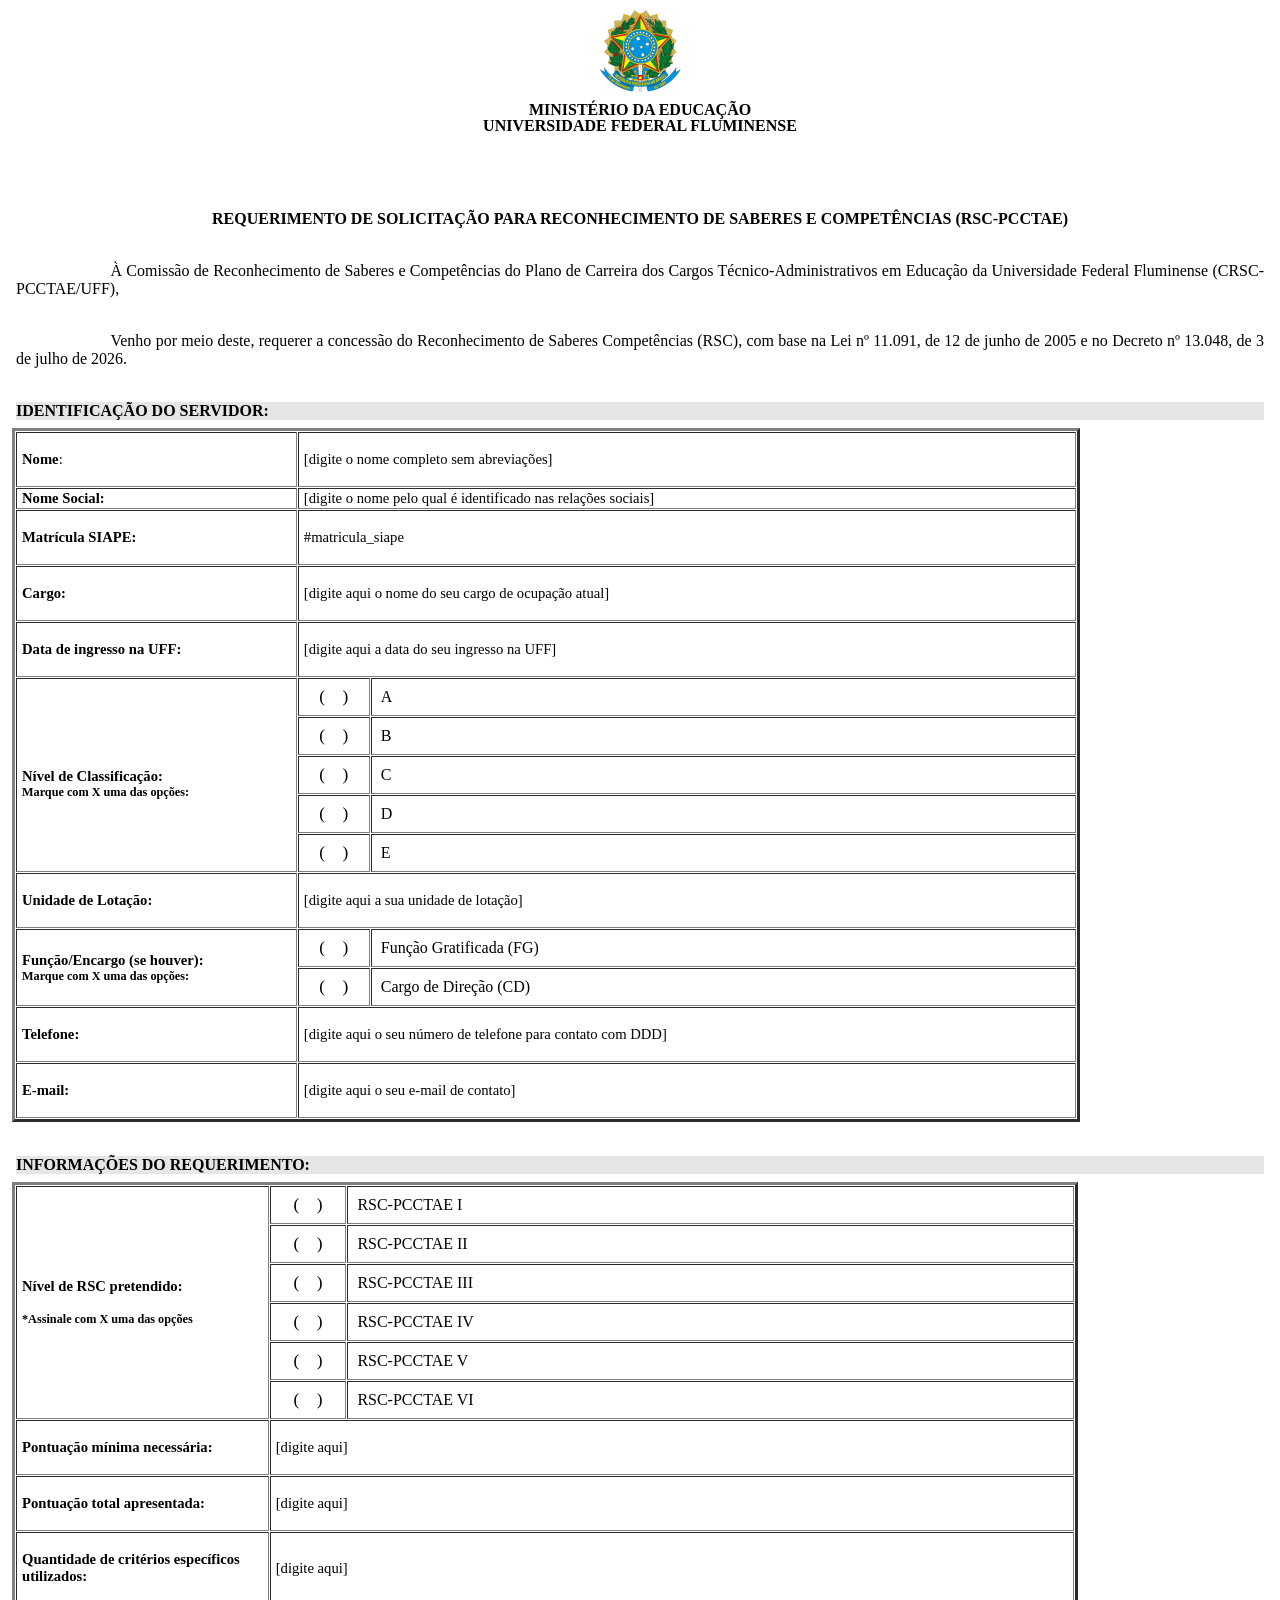
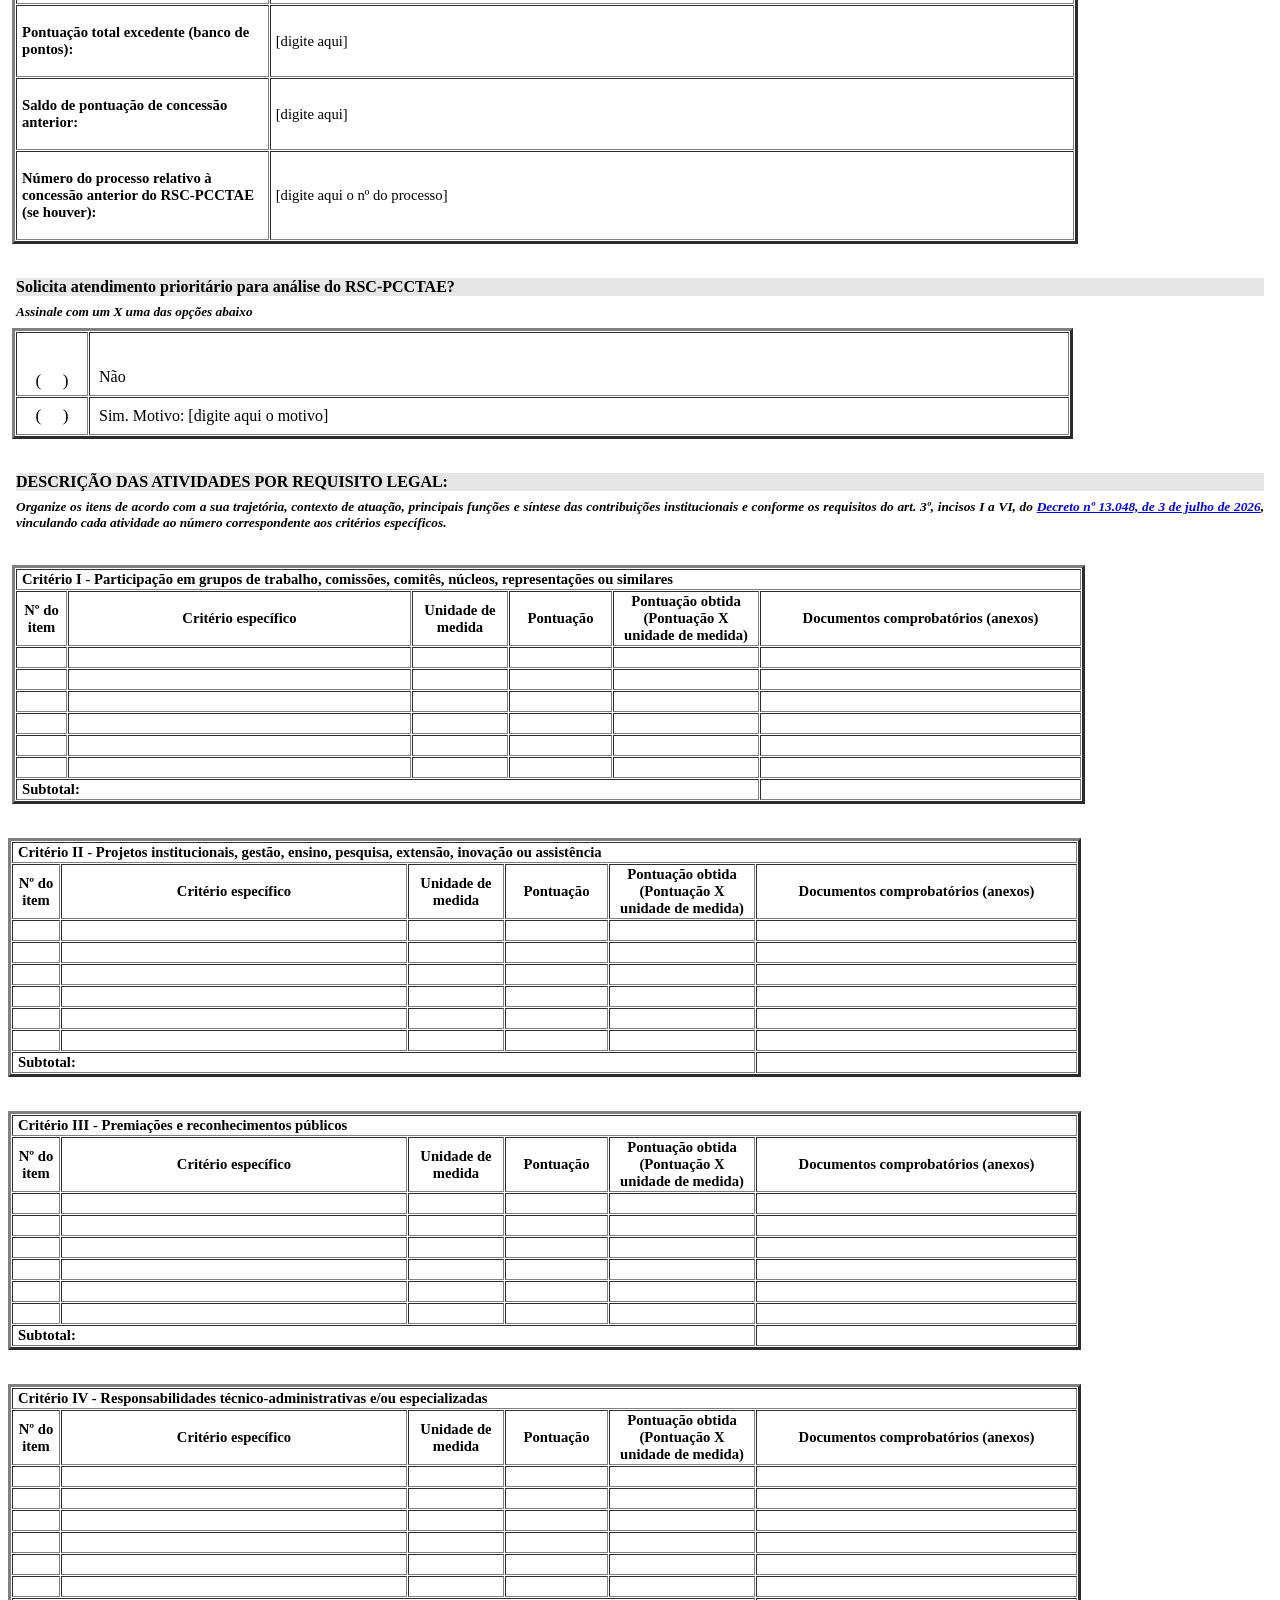
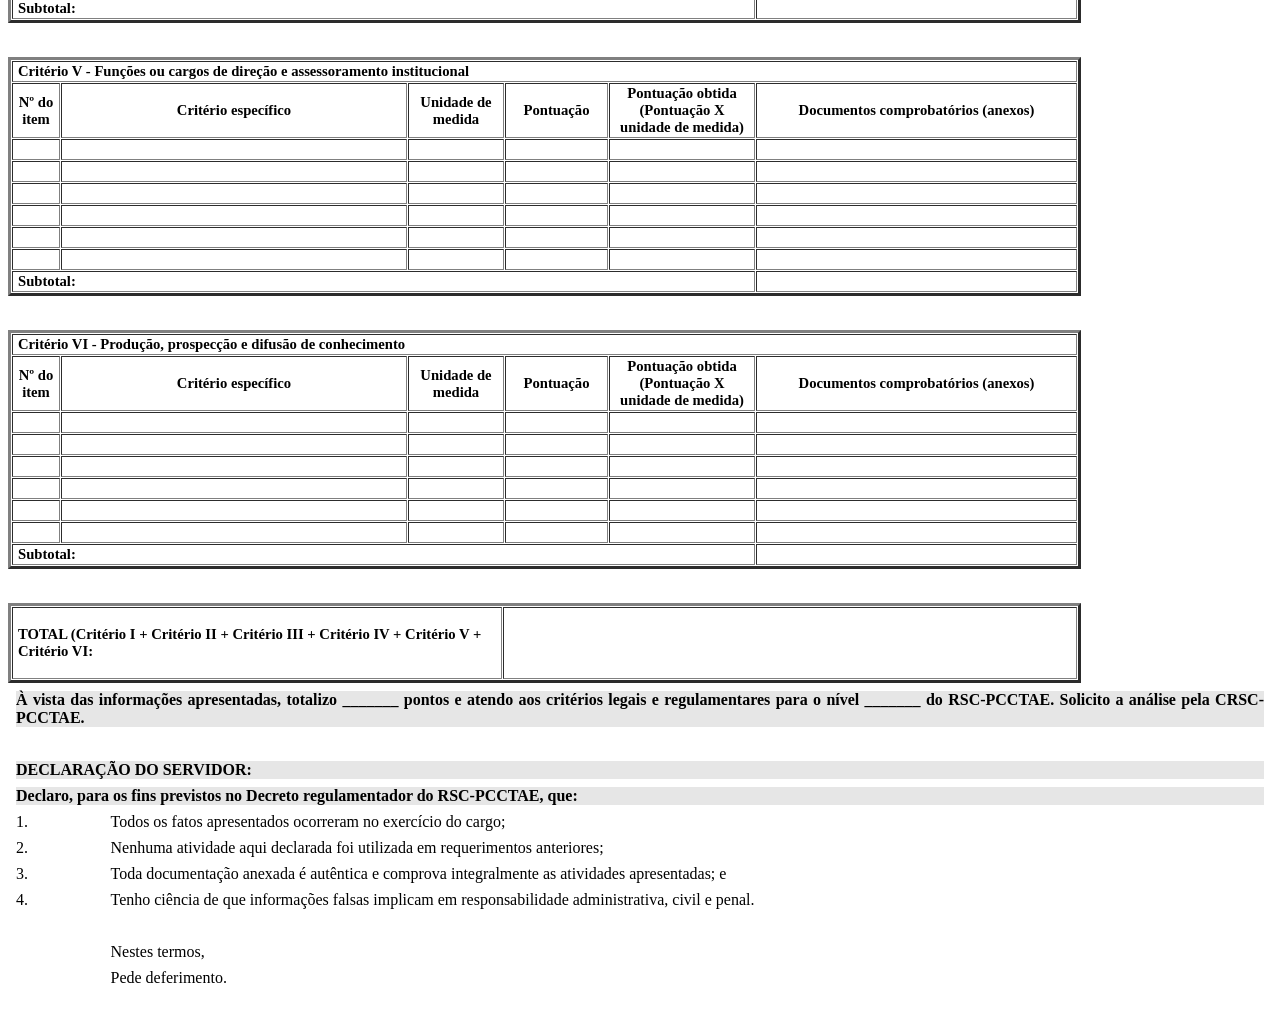
<file: requerimentoSolicitacaoModelo.html>
<html lang="pt-br"><head>
    <meta charset="UTF-8">
    <meta http-equiv="Pragma" content="no-cache">

    <title>SEI/UFF - 3731182 - REQUERIMENTO DE SOLICITAÇÃO PARA RSC-PCCTAE</title>

    <style type="text/css">
        p.Citacao {
            font-size: 10pt;
            font-family: Calibri;
            word-wrap: normal;
            margin: 4pt 0 4pt 160px;
            text-align: justify;
        }

        p.Item_Alinea_Letra {
            font-size: 12pt;
            font-family: Calibri;
            text-indent: 0mm;
            text-align: justify;
            word-wrap: normal;
            margin: 6pt 6pt 6pt 120px;
            counter-increment: letra_minuscula;
        }

        p.Item_Alinea_Letra:before {
            content: counter(letra_minuscula, lower-latin) ") ";
            display: inline-block;
            width: 5mm;
            font-weight: normal;
        }

        p.Item_Inciso_Romano {
            font-size: 12pt;
            font-family: Calibri;
            text-align: justify;
            word-wrap: normal;
            text-indent: 0mm;
            margin: 6pt 6pt 6pt 120px;
            counter-increment: romano_maiusculo;
            counter-reset: letra_minuscula;
        }

        p.Item_Inciso_Romano:before {
            content: counter(romano_maiusculo, upper-roman) " - ";
            display: inline-block;
            width: 15mm;
            font-weight: normal;
        }

        p.Item_Nivel1 {
            text-transform: uppercase;
            font-weight: bold;
            background-color: #e6e6e6;
            font-size: 12pt;
            font-family: Calibri;
            text-align: justify;
            word-wrap: normal;
            text-indent: 0;
            margin: 6pt;
            counter-increment: item-n1;
            counter-reset: item-n2 item-n3 item-n4 romano_maiusculo letra_minuscula;
        }

        p.Item_Nivel1:before {
            content: counter(item-n1) ".";
            display: inline-block;
            width: 25mm;
            font-weight: normal;
        }

        p.Item_Nivel2 {
            font-size: 12pt;
            font-family: Calibri;
            text-indent: 0mm;
            text-align: justify;
            word-wrap: normal;
            margin: 6pt;
            counter-increment: item-n2;
            counter-reset: item-n3 item-n4 romano_maiusculo letra_minuscula;
        }

        p.Item_Nivel2:before {
            content: counter(item-n1) "." counter(item-n2) ".";
            display: inline-block;
            width: 25mm;
            font-weight: normal;
        }

        p.Item_Nivel3 {
            font-size: 12pt;
            font-family: Calibri;
            text-indent: 0mm;
            text-align: justify;
            word-wrap: normal;
            margin: 6pt;
            counter-increment: item-n3;
            counter-reset: item-n4 romano_maiusculo letra_minuscula;
        }

        p.Item_Nivel3:before {
            content: counter(item-n1) "." counter(item-n2) "." counter(item-n3) ".";
            display: inline-block;
            width: 25mm;
            font-weight: normal;
        }

        p.Item_Nivel4 {
            font-size: 12pt;
            font-family: Calibri;
            text-indent: 0mm;
            text-align: justify;
            word-wrap: normal;
            margin: 6pt;
            counter-increment: item-n4;
            counter-reset: romano_maiusculo letra_minuscula;
        }

        p.Item_Nivel4:before {
            content: counter(item-n1) "." counter(item-n2) "." counter(item-n3) "." counter(item-n4) ".";
            display: inline-block;
            width: 25mm;
            font-weight: normal;
        }

        p.Paragrafo_Numerado_Nivel1 {
            font-size: 12pt;
            font-family: Calibri;
            text-align: justify;
            word-wrap: normal;
            text-indent: 0mm;
            margin: 6pt;
            counter-increment: paragrafo-n1;
            counter-reset: paragrafo-n2 paragrafo-n3 paragrafo-n4 romano_maiusculo letra_minuscula;
        }

        p.Paragrafo_Numerado_Nivel1:before {
            content: counter(paragrafo-n1) ".";
            display: inline-block;
            width: 25mm;
            font-weight: normal;
        }

        p.Paragrafo_Numerado_Nivel2 {
            font-size: 12pt;
            font-family: Calibri;
            text-indent: 0mm;
            text-align: justify;
            word-wrap: normal;
            margin: 6pt;
            counter-increment: paragrafo-n2;
            counter-reset: paragrafo-n3 paragrafo-n4 romano_maiusculo letra_minuscula;
        }

        p.Paragrafo_Numerado_Nivel2:before {
            content: counter(paragrafo-n1) "." counter(paragrafo-n2) ".";
            display: inline-block;
            width: 25mm;
            font-weight: normal;
        }

        p.Paragrafo_Numerado_Nivel3 {
            font-size: 12pt;
            font-family: Calibri;
            text-indent: 0mm;
            text-align: justify;
            word-wrap: normal;
            margin: 6pt;
            counter-increment: paragrafo-n3;
            counter-reset: paragrafo-n4 romano_maiusculo letra_minuscula;
        }

        p.Paragrafo_Numerado_Nivel3:before {
            content: counter(paragrafo-n1) "." counter(paragrafo-n2) "." counter(paragrafo-n3) ".";
            display: inline-block;
            width: 25mm;
            font-weight: normal;
        }

        p.Paragrafo_Numerado_Nivel4 {
            font-size: 12pt;
            font-family: Calibri;
            text-indent: 0mm;
            text-align: justify;
            word-wrap: normal;
            margin: 6pt;
            counter-increment: paragrafo-n4;
            counter-reset: romano_maiusculo letra_minuscula;
        }

        p.Paragrafo_Numerado_Nivel4:before {
            content: counter(paragrafo-n1) "." counter(paragrafo-n2) "." counter(paragrafo-n3) "." counter(paragrafo-n4) ".";
            display: inline-block;
            width: 25mm;
            font-weight: normal;
        }

        p.Tabela_Texto_8 {
            font-size: 8pt;
            font-family: Calibri;
            text-align: left;
            word-wrap: normal;
            margin: 0 3pt 0 3pt;
        }

        p.Tabela_Texto_Alinhado_Direita {
            font-size: 11pt;
            font-family: Calibri;
            text-align: right;
            word-wrap: normal;
            margin: 0 3pt 0 3pt;
        }

        p.Tabela_Texto_Alinhado_Esquerda {
            font-size: 11pt;
            font-family: Calibri;
            text-align: left;
            word-wrap: normal;
            margin: 0 3pt 0 3pt;
        }

        p.Tabela_Texto_Centralizado {
            font-size: 11pt;
            font-family: Calibri;
            text-align: center;
            word-wrap: normal;
            margin: 0 3pt 0;
        }

        p.Tabela_Texto_Justificado {
            font-size: 11pt;
            font-family: Calibri;
            text-align: justify;
            word-wrap: normal;
            margin: 0 3pt 0 3pt;
        }

        p.tamanho_fonte_10 {
            font-size: 10pt;
        }

        p.Texto_Alinhado_Direita {
            font-size: 12pt;
            font-family: Calibri;
            text-align: right;
            word-wrap: normal;
            margin: 6pt;
        }

        p.Texto_Alinhado_Direita_Recuo_9cm {
            font-size: 12pt;
            font-family: Calibri;
            text-align: right;
            word-wrap: normal;
            margin-left: 9cm;
        }

        p.Texto_Alinhado_Esquerda {
            font-size: 12pt;
            font-family: Calibri;
            text-align: left;
            word-wrap: normal;
            margin: 6pt;
        }

        p.Texto_Alinhado_Esquerda_Espacamento_Simples {
            font-size: 12pt;
            font-family: Calibri;
            text-align: left;
            word-wrap: normal;
            margin: 0;
        }

        p.Texto_Alinhado_Esquerda_Espacamento_Simples_Maiusc {
            font-size: 12pt;
            font-family: Calibri;
            text-align: left;
            text-transform: uppercase;
            word-wrap: normal;
            margin: 0;
        }

        p.Texto_Centralizado {
            font-size: 12pt;
            font-family: Calibri;
            text-align: center;
            word-wrap: normal;
            margin: 6pt;
        }

        p.Texto_Centralizado_Cabecalho {
            font-size: 12pt;
            font-family: Calibri;
            text-align: center;
            word-wrap: normal;
            margin: 6pt;
            line-height: 100%;
        }

        p.Texto_Centralizado_Maiusculas {
            font-size: 13pt;
            font-family: Calibri;
            text-align: center;
            text-transform: uppercase;
            word-wrap: normal;
        }

        p.Texto_Centralizado_Maiusculas_Negrito {
            font-weight: bold;
            font-size: 13pt;
            font-family: Calibri;
            text-align: center;
            text-transform: uppercase;
            word-wrap: normal;
        }

        p.Texto_Espaco_Duplo_Recuo_Primeira_Linha {
            letter-spacing: 0.2em;
            font-weight: bold;
            font-size: 12pt;
            font-family: Calibri;
            text-indent: 25mm;
            text-align: justify;
            word-wrap: normal;
            margin: 6pt;
        }

        p.Texto_Fundo_Cinza_Maiusculas_Negrito {
            text-transform: uppercase;
            font-weight: bold;
            background-color: #e6e6e6;
            font-size: 12pt;
            font-family: Calibri;
            text-align: justify;
            word-wrap: normal;
            text-indent: 0;
            margin: 6pt;
        }

        p.Texto_Fundo_Cinza_Negrito {
            font-weight: bold;
            background-color: #e6e6e6;
            font-size: 12pt;
            font-family: Calibri;
            text-align: justify;
            word-wrap: normal;
            text-indent: 0;
            margin: 6pt;
        }

        p.Texto_Justificado {
            font-size: 12pt;
            font-family: Calibri;
            text-align: justify;
            word-wrap: normal;
            text-indent: 0;
            margin: 6pt;
        }

        p.Texto_Justificado_Maiusculas {
            font-size: 12pt;
            font-family: Calibri;
            text-align: justify;
            word-wrap: normal;
            text-indent: 0;
            margin: 6pt;
            text-transform: uppercase;
        }

        p.Texto_Justificado_Recuo_Primeira_Linha {
            font-size: 12pt;
            font-family: Calibri;
            text-indent: 25mm;
            text-align: justify;
            word-wrap: normal;
            margin: 6pt;
        }

        p.Texto_Justificado_Recuo_Primeira_Linha_Esp_Simples {
            font-size: 12pt;
            font-family: Calibri;
            text-indent: 25mm;
            text-align: justify;
            word-wrap: normal;
            margin: 0 0 0 6pt;
        }
    </style>
</head>

<body>

    <!-- Timbre original da UFF: mantenha aqui o Base64 original completo -->
    <p class="Texto_Centralizado_Cabecalho">
        <img alt="Timbre" src="[data-uri]">
    </p>

    <p class="Texto_Centralizado_Cabecalho">
        <strong>MINISTÉRIO DA EDUCAÇÃO</strong><br>
        <strong>UNIVERSIDADE FEDERAL FLUMINENSE</strong>
    </p>

    <p class="Texto_Centralizado_Cabecalho">&nbsp;</p>

    <div align="center">&nbsp;</div>
    <div align="center">&nbsp;</div>

    <p align="center" class="Texto_Centralizado">
        <a name="_Hlk508835409"></a>
        <strong>
            REQUERIMENTO DE SOLICITAÇÃO PARA RECONHECIMENTO DE SABERES E COMPETÊNCIAS (RSC-PCCTAE)
        </strong>
    </p>

    <p align="center" class="Texto_Centralizado">&nbsp;</p>

    <p class="Texto_Justificado_Recuo_Primeira_Linha">
        À Comissão de Reconhecimento de Saberes e Competências do Plano de Carreira dos Cargos Técnico-Administrativos em Educação da Universidade Federal Fluminense (CRSC-PCCTAE/UFF),
    </p>

    <p class="Texto_Justificado_Recuo_Primeira_Linha">&nbsp;</p>

    <p class="Texto_Justificado_Recuo_Primeira_Linha">
        Venho por meio deste, requerer&nbsp;a concessão do Reconhecimento de Saberes Competências (RSC), com base na Lei nº 11.091, de 12 de junho de 2005 e no Decreto nº 13.048, de 3 de julho de 2026.
    </p>

    <p class="Texto_Justificado_Recuo_Primeira_Linha">&nbsp;</p>

    <p class="Texto_Fundo_Cinza_Maiusculas_Negrito">
        identificação do servidor:
    </p>

    <table border="3" cellpadding="1" cellspacing="1" style="margin-left:3pt;margin-right:auto;width:1068px;">
        <tbody>
            <tr>
                <td style="width: 277px;">
                    <p class="Tabela_Texto_Alinhado_Esquerda">&nbsp;</p>
                    <p class="Tabela_Texto_Alinhado_Esquerda"><b>Nome</b>:</p>
                    <p class="Tabela_Texto_Alinhado_Esquerda">&nbsp;</p>
                </td>
                <td colspan="2" style="width: 775px;">
                    <p class="Tabela_Texto_Alinhado_Esquerda" id="nome">[digite o nome completo sem abreviações]</p>
                </td>
            </tr>

            <tr>
                <td style="width: 277px;">
                    <p class="Tabela_Texto_Alinhado_Esquerda"><strong>Nome Social:</strong></p>
                </td>
                <td colspan="2" style="width: 775px;">
                    <p class="Tabela_Texto_Alinhado_Esquerda" id="nome_social">[digite o nome pelo qual é identificado nas relações sociais]</p>
                </td>
            </tr>

            <tr>
                <td style="width: 277px;">
                    <p class="Tabela_Texto_Alinhado_Esquerda">&nbsp;</p>
                    <p class="Tabela_Texto_Alinhado_Esquerda"><strong>Matrícula SIAPE:</strong></p>
                    <p class="Tabela_Texto_Alinhado_Esquerda">&nbsp;</p>
                </td>
                <td colspan="2" style="width: 775px;">
                    <p class="Tabela_Texto_Alinhado_Esquerda" id="matricula_siape">#matricula_siape</p>
                </td>
            </tr>

            <tr>
                <td style="width: 277px;">
                    <p class="Tabela_Texto_Alinhado_Esquerda">&nbsp;</p>
                    <p class="Tabela_Texto_Alinhado_Esquerda"><strong>Cargo:</strong></p>
                    <p class="Tabela_Texto_Alinhado_Esquerda">&nbsp;</p>
                </td>
                <td colspan="2" style="width: 775px;">
                    <p class="Tabela_Texto_Alinhado_Esquerda" id="cargo">[digite aqui o nome do seu cargo de ocupação atual]</p>
                </td>
            </tr>

            <tr>
                <td style="width: 277px;">
                    <p class="Tabela_Texto_Alinhado_Esquerda">&nbsp;</p>
                    <p class="Tabela_Texto_Alinhado_Esquerda"><strong>Data de ingresso na UFF:</strong></p>
                    <p class="Tabela_Texto_Alinhado_Esquerda">&nbsp;</p>
                </td>
                <td colspan="2" style="width: 775px;">
                    <p class="Tabela_Texto_Alinhado_Esquerda" id="data_ingresso">[digite aqui a data do seu ingresso na UFF]</p>
                </td>
            </tr>

            <!-- Nível de classificação -->
            <tr>
                <td colspan="1" rowspan="5" style="width: 277px;">
                    <p class="Tabela_Texto_Alinhado_Esquerda">&nbsp;</p>
                    <p class="Tabela_Texto_Alinhado_Esquerda"><strong>Nível de Classificação:</strong></p>
                    <p class="Tabela_Texto_Alinhado_Esquerda"><sub><strong>Marque com X uma das opções:</strong></sub></p>
                </td>
                <td style="width: 68px;">
                    <p class="Texto_Centralizado_Maiusculas" data-value="A">(&nbsp; &nbsp; )</p>
                </td>
                <td style="width: 702px;">
                    <p class="Texto_Justificado">A</p>
                </td>
            </tr>
            <tr>
                <td style="width: 68px;">
                    <p class="Texto_Centralizado_Maiusculas" data-value="B">(&nbsp; &nbsp; )</p>
                </td>
                <td style="width: 702px;">
                    <p class="Texto_Justificado">B</p>
                </td>
            </tr>
            <tr>
                <td style="width: 68px;">
                    <p class="Texto_Centralizado_Maiusculas" data-value="C">(&nbsp; &nbsp; )</p>
                </td>
                <td style="width: 702px;">
                    <p class="Texto_Justificado">C</p>
                </td>
            </tr>
            <tr>
                <td style="width: 68px;">
                    <p class="Texto_Centralizado_Maiusculas" data-value="D">(&nbsp; &nbsp; )</p>
                </td>
                <td style="width: 702px;">
                    <p class="Texto_Justificado">D</p>
                </td>
            </tr>
            <tr>
                <td style="width: 68px;">
                    <p class="Texto_Centralizado_Maiusculas" data-value="E">(&nbsp; &nbsp; )</p>
                </td>
                <td style="width: 702px;">
                    <p class="Texto_Justificado">E</p>
                </td>
            </tr>

            <tr>
                <td colspan="1" style="width: 277px;">
                    <p class="Tabela_Texto_Alinhado_Esquerda">&nbsp;</p>
                    <p class="Tabela_Texto_Alinhado_Esquerda"><strong>Unidade de Lotação:</strong></p>
                    <p class="Tabela_Texto_Alinhado_Esquerda">&nbsp;</p>
                </td>
                <td colspan="2" rowspan="1" style="width: 775px;">
                    <p class="Tabela_Texto_Alinhado_Esquerda" id="unidade_lotacao">[digite aqui a sua unidade de lotação]</p>
                </td>
            </tr>

            <!-- Função ou encargo -->
            <tr>
                <td colspan="1" rowspan="2" style="width: 277px;">
                    <p class="Tabela_Texto_Alinhado_Esquerda"><strong>Função/Encargo&nbsp;(se houver):</strong></p>
                    <p class="Tabela_Texto_Alinhado_Esquerda"><sub><strong>Marque com X uma das opções:</strong></sub></p>
                </td>
                <td style="width: 68px;">
                    <p class="Texto_Centralizado_Maiusculas" data-value="FG">(&nbsp; &nbsp; )</p>
                </td>
                <td style="width: 702px;">
                    <p class="Texto_Justificado">Função Gratificada (FG)</p>
                </td>
            </tr>
            <tr>
                <td style="width: 68px;">
                    <p class="Texto_Centralizado_Maiusculas" data-value="CD">(&nbsp; &nbsp; )</p>
                </td>
                <td style="width: 702px;">
                    <p class="Texto_Justificado">Cargo de Direção (CD)</p>
                </td>
            </tr>

            <tr>
                <td colspan="1" style="width: 277px;">
                    <p class="Tabela_Texto_Alinhado_Esquerda">&nbsp;</p>
                    <p class="Tabela_Texto_Alinhado_Esquerda"><strong>Telefone:</strong></p>
                    <p class="Tabela_Texto_Alinhado_Esquerda">&nbsp;</p>
                </td>
                <td colspan="2" rowspan="1" style="width: 775px;">
                    <p class="Tabela_Texto_Alinhado_Esquerda" id="telefone">[digite aqui o seu número de telefone para contato com DDD]</p>
                </td>
            </tr>

            <tr>
                <td colspan="1" style="width: 277px;">
                    <p class="Tabela_Texto_Alinhado_Esquerda">&nbsp;</p>
                    <p class="Tabela_Texto_Alinhado_Esquerda"><strong>E-mail:</strong></p>
                    <p class="Tabela_Texto_Alinhado_Esquerda">&nbsp;</p>
                </td>
                <td colspan="2" style="width: 775px;">
                    <p class="Tabela_Texto_Alinhado_Esquerda" id="email">[digite aqui o seu e-mail de contato]</p>
                </td>
            </tr>
        </tbody>
    </table>


    <p class="Texto_Justificado">&nbsp;</p>

    <p class="Texto_Fundo_Cinza_Maiusculas_Negrito">
        informações do requerimento:
    </p>

    <table border="3" cellpadding="1" cellspacing="1" style="margin-left:3pt;margin-right:auto;width:1066px;">
        <tbody>
            <!-- Nível de RSC pretendido -->
            <tr>
    <td colspan="1" rowspan="6" style="width: 252px;">
        <p class="Tabela_Texto_Alinhado_Esquerda">
            <strong>Nível de RSC pretendido:</strong>
        </p>
        <p class="Tabela_Texto_Alinhado_Esquerda">&nbsp;</p>
        <p class="Tabela_Texto_Alinhado_Esquerda">
            <sub><strong>*Assinale com X uma das opções</strong></sub>
        </p>
    </td>

    <td style="width: 74px;">
        <p class="Texto_Centralizado_Maiusculas" data-value="RSC-I">(&nbsp; &nbsp; )</p>
    </td>

    <td style="width: 736px;">
        <p class="Texto_Justificado">RSC-PCCTAE I</p>
    </td>
</tr>
            <tr>
                <td style="width: 74px;">
                    <p class="Texto_Centralizado_Maiusculas" data-value="RSC-II">(&nbsp; &nbsp; )</p>
                </td>
                <td style="width: 736px;">
                    <p class="Texto_Justificado">RSC-PCCTAE II</p>
                </td>
            </tr>
            <tr>
                <td style="width: 74px;">
                    <p class="Texto_Centralizado_Maiusculas" data-value="RSC-III">(&nbsp; &nbsp; )</p>
                </td>
                <td style="width: 736px;">
                    <p class="Texto_Justificado">RSC-PCCTAE III</p>
                </td>
            </tr>
            <tr>
                <td style="width: 74px;">
                    <p class="Texto_Centralizado_Maiusculas" data-value="RSC-IV">(&nbsp; &nbsp; )</p>
                </td>
                <td style="width: 736px;">
                    <p class="Texto_Justificado">RSC-PCCTAE IV</p>
                </td>
            </tr>
            <tr>
                <td style="width: 74px;">
                    <p class="Texto_Centralizado_Maiusculas" data-value="RSC-V">(&nbsp; &nbsp; )</p>
                </td>
                <td style="width: 736px;">
                    <p class="Texto_Justificado">RSC-PCCTAE V</p>
                </td>
            </tr>
            <tr>
                <td style="width: 74px;">
                    <p class="Texto_Centralizado_Maiusculas" data-value="RSC-VI">(&nbsp; &nbsp; )</p>
                </td>
                <td style="width: 736px;">
                    <p class="Texto_Justificado">RSC-PCCTAE VI</p>
                </td>
            </tr>

            <tr>
                <td colspan="1" style="width: 252px;">
                    <p class="Tabela_Texto_Alinhado_Esquerda">&nbsp;</p>
                    <p class="Tabela_Texto_Alinhado_Esquerda"><strong>Pontuação mínima necessária:</strong></p>
                    <p class="Tabela_Texto_Alinhado_Esquerda">&nbsp;</p>
                </td>
                <td colspan="2" rowspan="1" style="width: 811px;">
                    <p class="Tabela_Texto_Alinhado_Esquerda" id="pontuacao_minima_necessaria">[digite aqui]</p>
                </td>
            </tr>

            <tr>
                <td colspan="1" style="width: 252px;">
                    <p class="Tabela_Texto_Alinhado_Esquerda">&nbsp;</p>
                    <p class="Tabela_Texto_Alinhado_Esquerda"><strong>Pontuação total apresentada:</strong></p>
                    <p class="Tabela_Texto_Alinhado_Esquerda">&nbsp;</p>
                </td>
                <td colspan="2" style="width: 811px;">
                    <p class="Tabela_Texto_Alinhado_Esquerda" id="pontuacao_total">[digite aqui]</p>
                </td>
            </tr>

            <tr>
                <td colspan="1" style="width: 252px;">
                    <p class="Tabela_Texto_Alinhado_Esquerda">&nbsp;</p>
                    <p class="Tabela_Texto_Alinhado_Esquerda"><strong>Quantidade de critérios específicos utilizados:</strong></p>
                    <p class="Tabela_Texto_Alinhado_Esquerda">&nbsp;</p>
                </td>
                <td colspan="2" style="width: 811px;">
                    <p class="Tabela_Texto_Alinhado_Esquerda" id="quantidade_criterios_comprovados">[digite aqui]</p>
                </td>
            </tr>

            <tr>
                <td colspan="1" style="width: 252px;">
                    <p class="Tabela_Texto_Alinhado_Esquerda">&nbsp;</p>
                    <p class="Tabela_Texto_Alinhado_Esquerda"><strong>Pontuação total excedente (banco de pontos):</strong></p>
                    <p class="Tabela_Texto_Alinhado_Esquerda">&nbsp;</p>
                </td>
                <td colspan="2" style="width: 811px;">
                    <p class="Tabela_Texto_Alinhado_Esquerda" id="pontuacao_total_excedente">[digite aqui]</p>
                </td>
            </tr>

            <tr>
                <td colspan="1" style="width: 252px;">
                    <p class="Tabela_Texto_Alinhado_Esquerda">&nbsp;</p>
                    <p class="Tabela_Texto_Alinhado_Esquerda"><strong>Saldo de pontuação de concessão anterior:</strong></p>
                    <p class="Tabela_Texto_Alinhado_Esquerda">&nbsp;</p>
                </td>
                <td colspan="2" style="width: 811px;">
                    <p class="Tabela_Texto_Alinhado_Esquerda" id="saldo_pontuacao_anterior">[digite aqui]</p>
                </td>
            </tr>

            <tr>
                <td colspan="1" style="width: 252px;">
                    <p class="Tabela_Texto_Alinhado_Esquerda">&nbsp;</p>
                    <p class="Tabela_Texto_Alinhado_Esquerda"><strong>Número do processo relativo à concessão anterior do RSC-PCCTAE (se houver):</strong></p>
                    <p class="Tabela_Texto_Alinhado_Esquerda">&nbsp;</p>
                </td>
                <td colspan="2" style="width: 811px;">
                    <p class="Tabela_Texto_Alinhado_Esquerda" id="processo_anterior">[digite aqui o nº do processo]</p>
                </td>
            </tr>
        </tbody>
    </table>


<p class="Texto_Justificado">&nbsp;</p>

<p class="Texto_Fundo_Cinza_Negrito">Solicita atendimento prioritário para análise do RSC-PCCTAE?</p>

<p class="Texto_Justificado"><em><sub><strong>Assinale com um X uma das opções abaixo</strong></sub></em></p>

<table border="3" cellpadding="1" cellspacing="1" style="margin-left: 3pt; margin-right: auto; width: 1061px;">
	<tbody>
		<tr>
			<td>
			<p class="Tabela_Texto_Alinhado_Esquerda">&nbsp;</p>

			<p class="Texto_Centralizado_Maiusculas" data-value="NÃO">(&nbsp; &nbsp; &nbsp;)</p>
			</td>
			<td>
			<p class="Texto_Justificado">&nbsp;</p>

			<p class="Texto_Justificado">Não</p>
			</td>
		</tr>
		<tr>
			<td>
			<p class="Texto_Centralizado_Maiusculas" data-value="SIM">(&nbsp; &nbsp; &nbsp;)</p>
			</td>
			<td style="width: 976px;">
			<p class="Texto_Justificado">Sim. Motivo: [digite aqui o motivo]</p>
			</td>
		</tr>
	</tbody>
</table>


<p class="Texto_Justificado">&nbsp;</p>

<p class="Texto_Fundo_Cinza_Maiusculas_Negrito">descrição das atividades por requisito legal:</p>

<p class="Texto_Justificado"><strong><sub><em>Organize os itens de acordo com a sua trajetória, contexto de atuação, principais funções e síntese das contribuições institucionais e conforme os requisitos do art. 3º, incisos I a VI, do <a href="https://www.planalto.gov.br/ccivil_03/_ato2023-2026/2026/decreto/d13048.htm" target="_blank">Decreto nº 13.048, de 3 de julho de 2026</a>, vinculando cada atividade ao número correspondente aos critérios específicos.</em></sub></strong></p>

<p class="Texto_Justificado">&nbsp;</p>

<table border="3" cellpadding="1" cellspacing="1" style="margin-left: 3pt; margin-right: auto; width: 1073px;">
	<tbody>
		<tr>
			<td colspan="6" style="width: 1055px;">
			<p class="Tabela_Texto_Alinhado_Esquerda"><strong>Critério I - Participação em grupos de trabalho, comissões, comitês, núcleos, representações ou similares</strong></p>
			</td>
		</tr>
		<tr>
			<td style="width: 47px;">
			<p class="Tabela_Texto_Centralizado"><strong>Nº do item</strong></p>
			</td>
			<td style="width: 339px;">
			<p class="Tabela_Texto_Centralizado"><strong>Critério específico</strong></p>
			</td>
			<td style="width: 92px;">
			<p class="Tabela_Texto_Centralizado"><strong>Unidade de medida</strong></p>
			</td>
			<td style="width: 99px;">
			<p class="Tabela_Texto_Centralizado"><strong>Pontuação</strong></p>
			</td>
			<td style="width: 142px;">
			<p class="Tabela_Texto_Centralizado"><strong>Pontuação obtida (Pontuação X unidade de medida)</strong></p>
			</td>
			<td style="width: 317px;">
			<p class="Tabela_Texto_Centralizado"><strong>Documentos comprobatórios (anexos)</strong></p>
			</td>
		</tr>
		<tr>
			<td style="width: 47px;">
			<p class="Tabela_Texto_Centralizado">&nbsp;</p>
			</td>
			<td style="width: 339px;">
			<p class="Tabela_Texto_Centralizado">&nbsp;</p>
			</td>
			<td style="width: 92px;">
			<p class="Tabela_Texto_Centralizado">&nbsp;</p>
			</td>
			<td style="width: 99px;">
			<p class="Tabela_Texto_Centralizado">&nbsp;</p>
			</td>
			<td style="width: 142px;">
			<p class="Tabela_Texto_Centralizado">&nbsp;</p>
			</td>
			<td style="width: 317px;">
			<p class="Tabela_Texto_Centralizado">&nbsp;</p>
			</td>
		</tr>
		<tr>
			<td style="width: 47px;">
			<p class="Tabela_Texto_Centralizado">&nbsp;</p>
			</td>
			<td style="width: 339px;">
			<p class="Tabela_Texto_Centralizado">&nbsp;</p>
			</td>
			<td style="width: 92px;">
			<p class="Tabela_Texto_Centralizado">&nbsp;</p>
			</td>
			<td style="width: 99px;">
			<p class="Tabela_Texto_Centralizado">&nbsp;</p>
			</td>
			<td style="width: 142px;">
			<p class="Tabela_Texto_Centralizado">&nbsp;</p>
			</td>
			<td style="width: 317px;">
			<p class="Tabela_Texto_Centralizado">&nbsp;</p>
			</td>
		</tr>
		<tr>
			<td style="width: 47px;">
			<p class="Tabela_Texto_Centralizado">&nbsp;</p>
			</td>
			<td style="width: 339px;">
			<p class="Tabela_Texto_Centralizado">&nbsp;</p>
			</td>
			<td style="width: 92px;">
			<p class="Tabela_Texto_Centralizado">&nbsp;</p>
			</td>
			<td style="width: 99px;">
			<p class="Tabela_Texto_Centralizado">&nbsp;</p>
			</td>
			<td style="width: 142px;">
			<p class="Tabela_Texto_Centralizado">&nbsp;</p>
			</td>
			<td style="width: 317px;">
			<p class="Tabela_Texto_Centralizado">&nbsp;</p>
			</td>
		</tr>
		<tr>
			<td style="width: 47px;">
			<p class="Tabela_Texto_Centralizado">&nbsp;</p>
			</td>
			<td style="width: 339px;">
			<p class="Tabela_Texto_Centralizado">&nbsp;</p>
			</td>
			<td style="width: 92px;">
			<p class="Tabela_Texto_Centralizado">&nbsp;</p>
			</td>
			<td style="width: 99px;">
			<p class="Tabela_Texto_Centralizado">&nbsp;</p>
			</td>
			<td style="width: 142px;">
			<p class="Tabela_Texto_Centralizado">&nbsp;</p>
			</td>
			<td style="width: 317px;">
			<p class="Tabela_Texto_Centralizado">&nbsp;</p>
			</td>
		</tr>
		<tr>
			<td style="width: 47px;">
			<p class="Tabela_Texto_Centralizado">&nbsp;</p>
			</td>
			<td style="width: 339px;">
			<p class="Tabela_Texto_Centralizado">&nbsp;</p>
			</td>
			<td style="width: 92px;">
			<p class="Tabela_Texto_Centralizado">&nbsp;</p>
			</td>
			<td style="width: 99px;">
			<p class="Tabela_Texto_Centralizado">&nbsp;</p>
			</td>
			<td style="width: 142px;">
			<p class="Tabela_Texto_Centralizado">&nbsp;</p>
			</td>
			<td style="width: 317px;">
			<p class="Tabela_Texto_Centralizado">&nbsp;</p>
			</td>
		</tr>
		<tr>
			<td style="width: 47px;">
			<p class="Tabela_Texto_Centralizado">&nbsp;</p>
			</td>
			<td style="width: 339px;">
			<p class="Tabela_Texto_Centralizado">&nbsp;</p>
			</td>
			<td style="width: 92px;">
			<p class="Tabela_Texto_Centralizado">&nbsp;</p>
			</td>
			<td style="width: 99px;">
			<p class="Tabela_Texto_Centralizado">&nbsp;</p>
			</td>
			<td style="width: 142px;">
			<p class="Tabela_Texto_Centralizado">&nbsp;</p>
			</td>
			<td style="width: 317px;">
			<p class="Tabela_Texto_Centralizado">&nbsp;</p>
			</td>
		</tr>
		<tr>
			<td colspan="5" rowspan="1">
			<p class="Tabela_Texto_Alinhado_Esquerda"><strong>Subtotal:</strong></p>
			</td>
			<td style="width: 317px;">
			<p class="Tabela_Texto_Centralizado">&nbsp;</p>
			</td>
		</tr>
	</tbody>
</table>

<p class="Texto_Justificado">&nbsp;</p>

<table border="3" cellpadding="1" cellspacing="1" style="width:1073px;">
	<tbody>
		<tr>
			<td colspan="6" style="width:1055px;">
			<p class="Tabela_Texto_Alinhado_Esquerda"><strong>Critério II - Projetos institucionais, gestão, ensino, pesquisa, extensão, inovação ou assistência</strong></p>
			</td>
		</tr>
		<tr>
			<td style="width: 44px;">
			<p class="Tabela_Texto_Centralizado"><strong>Nº do item</strong></p>
			</td>
			<td style="width: 342px;">
			<p class="Tabela_Texto_Centralizado"><strong>Critério específico</strong></p>
			</td>
			<td style="width:92px;">
			<p class="Tabela_Texto_Centralizado"><strong>Unidade de medida</strong></p>
			</td>
			<td style="width:99px;">
			<p class="Tabela_Texto_Centralizado"><strong>Pontuação</strong></p>
			</td>
			<td style="width:142px;">
			<p class="Tabela_Texto_Centralizado"><strong>Pontuação obtida (Pontuação X unidade de medida)</strong></p>
			</td>
			<td style="width:317px;">
			<p class="Tabela_Texto_Centralizado"><strong>Documentos comprobatórios (anexos)</strong></p>
			</td>
		</tr>
		<tr>
			<td style="width: 44px;">
			<p class="Tabela_Texto_Centralizado">&nbsp;</p>
			</td>
			<td style="width: 342px;">
			<p class="Tabela_Texto_Centralizado">&nbsp;</p>
			</td>
			<td style="width:92px;">
			<p class="Tabela_Texto_Centralizado">&nbsp;</p>
			</td>
			<td style="width:99px;">
			<p class="Tabela_Texto_Centralizado">&nbsp;</p>
			</td>
			<td style="width:142px;">
			<p class="Tabela_Texto_Centralizado">&nbsp;</p>
			</td>
			<td style="width:317px;">
			<p class="Tabela_Texto_Centralizado">&nbsp;</p>
			</td>
		</tr>
		<tr>
			<td style="width: 44px;">
			<p class="Tabela_Texto_Centralizado">&nbsp;</p>
			</td>
			<td style="width: 342px;">
			<p class="Tabela_Texto_Centralizado">&nbsp;</p>
			</td>
			<td style="width:92px;">
			<p class="Tabela_Texto_Centralizado">&nbsp;</p>
			</td>
			<td style="width:99px;">
			<p class="Tabela_Texto_Centralizado">&nbsp;</p>
			</td>
			<td style="width:142px;">
			<p class="Tabela_Texto_Centralizado">&nbsp;</p>
			</td>
			<td style="width:317px;">
			<p class="Tabela_Texto_Centralizado">&nbsp;</p>
			</td>
		</tr>
		<tr>
			<td style="width: 44px;">
			<p class="Tabela_Texto_Centralizado">&nbsp;</p>
			</td>
			<td style="width: 342px;">
			<p class="Tabela_Texto_Centralizado">&nbsp;</p>
			</td>
			<td style="width:92px;">
			<p class="Tabela_Texto_Centralizado">&nbsp;</p>
			</td>
			<td style="width:99px;">
			<p class="Tabela_Texto_Centralizado">&nbsp;</p>
			</td>
			<td style="width:142px;">
			<p class="Tabela_Texto_Centralizado">&nbsp;</p>
			</td>
			<td style="width:317px;">
			<p class="Tabela_Texto_Centralizado">&nbsp;</p>
			</td>
		</tr>
		<tr>
			<td style="width: 44px;">
			<p class="Tabela_Texto_Centralizado">&nbsp;</p>
			</td>
			<td style="width: 342px;">
			<p class="Tabela_Texto_Centralizado">&nbsp;</p>
			</td>
			<td style="width:92px;">
			<p class="Tabela_Texto_Centralizado">&nbsp;</p>
			</td>
			<td style="width:99px;">
			<p class="Tabela_Texto_Centralizado">&nbsp;</p>
			</td>
			<td style="width:142px;">
			<p class="Tabela_Texto_Centralizado">&nbsp;</p>
			</td>
			<td style="width:317px;">
			<p class="Tabela_Texto_Centralizado">&nbsp;</p>
			</td>
		</tr>
		<tr>
			<td style="width: 44px;">
			<p class="Tabela_Texto_Centralizado">&nbsp;</p>
			</td>
			<td style="width: 342px;">
			<p class="Tabela_Texto_Centralizado">&nbsp;</p>
			</td>
			<td style="width:92px;">
			<p class="Tabela_Texto_Centralizado">&nbsp;</p>
			</td>
			<td style="width:99px;">
			<p class="Tabela_Texto_Centralizado">&nbsp;</p>
			</td>
			<td style="width:142px;">
			<p class="Tabela_Texto_Centralizado">&nbsp;</p>
			</td>
			<td style="width:317px;">
			<p class="Tabela_Texto_Centralizado">&nbsp;</p>
			</td>
		</tr>
		<tr>
			<td style="width: 44px;">
			<p class="Tabela_Texto_Centralizado">&nbsp;</p>
			</td>
			<td style="width: 342px;">
			<p class="Tabela_Texto_Centralizado">&nbsp;</p>
			</td>
			<td style="width:92px;">
			<p class="Tabela_Texto_Centralizado">&nbsp;</p>
			</td>
			<td style="width:99px;">
			<p class="Tabela_Texto_Centralizado">&nbsp;</p>
			</td>
			<td style="width:142px;">
			<p class="Tabela_Texto_Centralizado">&nbsp;</p>
			</td>
			<td style="width:317px;">
			<p class="Tabela_Texto_Centralizado">&nbsp;</p>
			</td>
		</tr>
		<tr>
			<td colspan="5" rowspan="1">
			<p class="Tabela_Texto_Alinhado_Esquerda"><strong>Subtotal:</strong></p>
			</td>
			<td style="width:317px;">
			<p class="Tabela_Texto_Centralizado">&nbsp;</p>
			</td>
		</tr>
	</tbody>
</table>

<p class="Texto_Justificado">&nbsp;</p>

<table border="3" cellpadding="1" cellspacing="1" style="width:1073px;">
	<tbody>
		<tr>
			<td colspan="6" style="width:1055px;">
			<p class="Tabela_Texto_Alinhado_Esquerda"><strong>Critério III - Premiações e reconhecimentos públicos</strong></p>
			</td>
		</tr>
		<tr>
			<td style="width:44px;">
			<p class="Tabela_Texto_Centralizado"><strong>Nº do item</strong></p>
			</td>
			<td style="width:342px;">
			<p class="Tabela_Texto_Centralizado"><strong>Critério específico</strong></p>
			</td>
			<td style="width:92px;">
			<p class="Tabela_Texto_Centralizado"><strong>Unidade de medida</strong></p>
			</td>
			<td style="width:99px;">
			<p class="Tabela_Texto_Centralizado"><strong>Pontuação</strong></p>
			</td>
			<td style="width:142px;">
			<p class="Tabela_Texto_Centralizado"><strong>Pontuação obtida (Pontuação X unidade de medida)</strong></p>
			</td>
			<td style="width:317px;">
			<p class="Tabela_Texto_Centralizado"><strong>Documentos comprobatórios (anexos)</strong></p>
			</td>
		</tr>
		<tr>
			<td style="width:44px;">
			<p class="Tabela_Texto_Centralizado">&nbsp;</p>
			</td>
			<td style="width:342px;">
			<p class="Tabela_Texto_Centralizado">&nbsp;</p>
			</td>
			<td style="width:92px;">
			<p class="Tabela_Texto_Centralizado">&nbsp;</p>
			</td>
			<td style="width:99px;">
			<p class="Tabela_Texto_Centralizado">&nbsp;</p>
			</td>
			<td style="width:142px;">
			<p class="Tabela_Texto_Centralizado">&nbsp;</p>
			</td>
			<td style="width:317px;">
			<p class="Tabela_Texto_Centralizado">&nbsp;</p>
			</td>
		</tr>
		<tr>
			<td style="width:44px;">
			<p class="Tabela_Texto_Centralizado">&nbsp;</p>
			</td>
			<td style="width:342px;">
			<p class="Tabela_Texto_Centralizado">&nbsp;</p>
			</td>
			<td style="width:92px;">
			<p class="Tabela_Texto_Centralizado">&nbsp;</p>
			</td>
			<td style="width:99px;">
			<p class="Tabela_Texto_Centralizado">&nbsp;</p>
			</td>
			<td style="width:142px;">
			<p class="Tabela_Texto_Centralizado">&nbsp;</p>
			</td>
			<td style="width:317px;">
			<p class="Tabela_Texto_Centralizado">&nbsp;</p>
			</td>
		</tr>
		<tr>
			<td style="width:44px;">
			<p class="Tabela_Texto_Centralizado">&nbsp;</p>
			</td>
			<td style="width:342px;">
			<p class="Tabela_Texto_Centralizado">&nbsp;</p>
			</td>
			<td style="width:92px;">
			<p class="Tabela_Texto_Centralizado">&nbsp;</p>
			</td>
			<td style="width:99px;">
			<p class="Tabela_Texto_Centralizado">&nbsp;</p>
			</td>
			<td style="width:142px;">
			<p class="Tabela_Texto_Centralizado">&nbsp;</p>
			</td>
			<td style="width:317px;">
			<p class="Tabela_Texto_Centralizado">&nbsp;</p>
			</td>
		</tr>
		<tr>
			<td style="width:44px;">
			<p class="Tabela_Texto_Centralizado">&nbsp;</p>
			</td>
			<td style="width:342px;">
			<p class="Tabela_Texto_Centralizado">&nbsp;</p>
			</td>
			<td style="width:92px;">
			<p class="Tabela_Texto_Centralizado">&nbsp;</p>
			</td>
			<td style="width:99px;">
			<p class="Tabela_Texto_Centralizado">&nbsp;</p>
			</td>
			<td style="width:142px;">
			<p class="Tabela_Texto_Centralizado">&nbsp;</p>
			</td>
			<td style="width:317px;">
			<p class="Tabela_Texto_Centralizado">&nbsp;</p>
			</td>
		</tr>
		<tr>
			<td style="width:44px;">
			<p class="Tabela_Texto_Centralizado">&nbsp;</p>
			</td>
			<td style="width:342px;">
			<p class="Tabela_Texto_Centralizado">&nbsp;</p>
			</td>
			<td style="width:92px;">
			<p class="Tabela_Texto_Centralizado">&nbsp;</p>
			</td>
			<td style="width:99px;">
			<p class="Tabela_Texto_Centralizado">&nbsp;</p>
			</td>
			<td style="width:142px;">
			<p class="Tabela_Texto_Centralizado">&nbsp;</p>
			</td>
			<td style="width:317px;">
			<p class="Tabela_Texto_Centralizado">&nbsp;</p>
			</td>
		</tr>
		<tr>
			<td style="width:44px;">
			<p class="Tabela_Texto_Centralizado">&nbsp;</p>
			</td>
			<td style="width:342px;">
			<p class="Tabela_Texto_Centralizado">&nbsp;</p>
			</td>
			<td style="width:92px;">
			<p class="Tabela_Texto_Centralizado">&nbsp;</p>
			</td>
			<td style="width:99px;">
			<p class="Tabela_Texto_Centralizado">&nbsp;</p>
			</td>
			<td style="width:142px;">
			<p class="Tabela_Texto_Centralizado">&nbsp;</p>
			</td>
			<td style="width:317px;">
			<p class="Tabela_Texto_Centralizado">&nbsp;</p>
			</td>
		</tr>
		<tr>
			<td colspan="5" rowspan="1">
			<p class="Tabela_Texto_Alinhado_Esquerda"><strong>Subtotal:</strong></p>
			</td>
			<td style="width:317px;">
			<p class="Tabela_Texto_Centralizado">&nbsp;</p>
			</td>
		</tr>
	</tbody>
</table>

<p class="Texto_Justificado">&nbsp;</p>

<table border="3" cellpadding="1" cellspacing="1" style="width:1073px;">
	<tbody>
		<tr>
			<td colspan="6" style="width:1055px;">
			<p class="Tabela_Texto_Alinhado_Esquerda"><strong>Critério IV - Responsabilidades técnico-administrativas e/ou especializadas</strong></p>
			</td>
		</tr>
		<tr>
			<td style="width:44px;">
			<p class="Tabela_Texto_Centralizado"><strong>Nº do item</strong></p>
			</td>
			<td style="width:342px;">
			<p class="Tabela_Texto_Centralizado"><strong>Critério específico</strong></p>
			</td>
			<td style="width:92px;">
			<p class="Tabela_Texto_Centralizado"><strong>Unidade de medida</strong></p>
			</td>
			<td style="width:99px;">
			<p class="Tabela_Texto_Centralizado"><strong>Pontuação</strong></p>
			</td>
			<td style="width:142px;">
			<p class="Tabela_Texto_Centralizado"><strong>Pontuação obtida (Pontuação X unidade de medida)</strong></p>
			</td>
			<td style="width:317px;">
			<p class="Tabela_Texto_Centralizado"><strong>Documentos comprobatórios (anexos)</strong></p>
			</td>
		</tr>
		<tr>
			<td style="width:44px;">
			<p class="Tabela_Texto_Centralizado">&nbsp;</p>
			</td>
			<td style="width:342px;">
			<p class="Tabela_Texto_Centralizado">&nbsp;</p>
			</td>
			<td style="width:92px;">
			<p class="Tabela_Texto_Centralizado">&nbsp;</p>
			</td>
			<td style="width:99px;">
			<p class="Tabela_Texto_Centralizado">&nbsp;</p>
			</td>
			<td style="width:142px;">
			<p class="Tabela_Texto_Centralizado">&nbsp;</p>
			</td>
			<td style="width:317px;">
			<p class="Tabela_Texto_Centralizado">&nbsp;</p>
			</td>
		</tr>
		<tr>
			<td style="width:44px;">
			<p class="Tabela_Texto_Centralizado">&nbsp;</p>
			</td>
			<td style="width:342px;">
			<p class="Tabela_Texto_Centralizado">&nbsp;</p>
			</td>
			<td style="width:92px;">
			<p class="Tabela_Texto_Centralizado">&nbsp;</p>
			</td>
			<td style="width:99px;">
			<p class="Tabela_Texto_Centralizado">&nbsp;</p>
			</td>
			<td style="width:142px;">
			<p class="Tabela_Texto_Centralizado">&nbsp;</p>
			</td>
			<td style="width:317px;">
			<p class="Tabela_Texto_Centralizado">&nbsp;</p>
			</td>
		</tr>
		<tr>
			<td style="width:44px;">
			<p class="Tabela_Texto_Centralizado">&nbsp;</p>
			</td>
			<td style="width:342px;">
			<p class="Tabela_Texto_Centralizado">&nbsp;</p>
			</td>
			<td style="width:92px;">
			<p class="Tabela_Texto_Centralizado">&nbsp;</p>
			</td>
			<td style="width:99px;">
			<p class="Tabela_Texto_Centralizado">&nbsp;</p>
			</td>
			<td style="width:142px;">
			<p class="Tabela_Texto_Centralizado">&nbsp;</p>
			</td>
			<td style="width:317px;">
			<p class="Tabela_Texto_Centralizado">&nbsp;</p>
			</td>
		</tr>
		<tr>
			<td style="width:44px;">
			<p class="Tabela_Texto_Centralizado">&nbsp;</p>
			</td>
			<td style="width:342px;">
			<p class="Tabela_Texto_Centralizado">&nbsp;</p>
			</td>
			<td style="width:92px;">
			<p class="Tabela_Texto_Centralizado">&nbsp;</p>
			</td>
			<td style="width:99px;">
			<p class="Tabela_Texto_Centralizado">&nbsp;</p>
			</td>
			<td style="width:142px;">
			<p class="Tabela_Texto_Centralizado">&nbsp;</p>
			</td>
			<td style="width:317px;">
			<p class="Tabela_Texto_Centralizado">&nbsp;</p>
			</td>
		</tr>
		<tr>
			<td style="width:44px;">
			<p class="Tabela_Texto_Centralizado">&nbsp;</p>
			</td>
			<td style="width:342px;">
			<p class="Tabela_Texto_Centralizado">&nbsp;</p>
			</td>
			<td style="width:92px;">
			<p class="Tabela_Texto_Centralizado">&nbsp;</p>
			</td>
			<td style="width:99px;">
			<p class="Tabela_Texto_Centralizado">&nbsp;</p>
			</td>
			<td style="width:142px;">
			<p class="Tabela_Texto_Centralizado">&nbsp;</p>
			</td>
			<td style="width:317px;">
			<p class="Tabela_Texto_Centralizado">&nbsp;</p>
			</td>
		</tr>
		<tr>
			<td style="width:44px;">
			<p class="Tabela_Texto_Centralizado">&nbsp;</p>
			</td>
			<td style="width:342px;">
			<p class="Tabela_Texto_Centralizado">&nbsp;</p>
			</td>
			<td style="width:92px;">
			<p class="Tabela_Texto_Centralizado">&nbsp;</p>
			</td>
			<td style="width:99px;">
			<p class="Tabela_Texto_Centralizado">&nbsp;</p>
			</td>
			<td style="width:142px;">
			<p class="Tabela_Texto_Centralizado">&nbsp;</p>
			</td>
			<td style="width:317px;">
			<p class="Tabela_Texto_Centralizado">&nbsp;</p>
			</td>
		</tr>
		<tr>
			<td colspan="5" rowspan="1">
			<p class="Tabela_Texto_Alinhado_Esquerda"><strong>Subtotal:</strong></p>
			</td>
			<td style="width:317px;">
			<p class="Tabela_Texto_Centralizado">&nbsp;</p>
			</td>
		</tr>
	</tbody>
</table>

<p class="Texto_Justificado">&nbsp;</p>

<table border="3" cellpadding="1" cellspacing="1" style="width:1073px;">
	<tbody>
		<tr>
			<td colspan="6" style="width:1055px;">
			<p class="Tabela_Texto_Alinhado_Esquerda"><strong>Critério V - Funções ou cargos de direção e assessoramento institucional</strong></p>
			</td>
		</tr>
		<tr>
			<td style="width:44px;">
			<p class="Tabela_Texto_Centralizado"><strong>Nº do item</strong></p>
			</td>
			<td style="width:342px;">
			<p class="Tabela_Texto_Centralizado"><strong>Critério específico</strong></p>
			</td>
			<td style="width:92px;">
			<p class="Tabela_Texto_Centralizado"><strong>Unidade de medida</strong></p>
			</td>
			<td style="width:99px;">
			<p class="Tabela_Texto_Centralizado"><strong>Pontuação</strong></p>
			</td>
			<td style="width:142px;">
			<p class="Tabela_Texto_Centralizado"><strong>Pontuação obtida (Pontuação X unidade de medida)</strong></p>
			</td>
			<td style="width:317px;">
			<p class="Tabela_Texto_Centralizado"><strong>Documentos comprobatórios (anexos)</strong></p>
			</td>
		</tr>
		<tr>
			<td style="width:44px;">
			<p class="Tabela_Texto_Centralizado">&nbsp;</p>
			</td>
			<td style="width:342px;">
			<p class="Tabela_Texto_Centralizado">&nbsp;</p>
			</td>
			<td style="width:92px;">
			<p class="Tabela_Texto_Centralizado">&nbsp;</p>
			</td>
			<td style="width:99px;">
			<p class="Tabela_Texto_Centralizado">&nbsp;</p>
			</td>
			<td style="width:142px;">
			<p class="Tabela_Texto_Centralizado">&nbsp;</p>
			</td>
			<td style="width:317px;">
			<p class="Tabela_Texto_Centralizado">&nbsp;</p>
			</td>
		</tr>
		<tr>
			<td style="width:44px;">
			<p class="Tabela_Texto_Centralizado">&nbsp;</p>
			</td>
			<td style="width:342px;">
			<p class="Tabela_Texto_Centralizado">&nbsp;</p>
			</td>
			<td style="width:92px;">
			<p class="Tabela_Texto_Centralizado">&nbsp;</p>
			</td>
			<td style="width:99px;">
			<p class="Tabela_Texto_Centralizado">&nbsp;</p>
			</td>
			<td style="width:142px;">
			<p class="Tabela_Texto_Centralizado">&nbsp;</p>
			</td>
			<td style="width:317px;">
			<p class="Tabela_Texto_Centralizado">&nbsp;</p>
			</td>
		</tr>
		<tr>
			<td style="width:44px;">
			<p class="Tabela_Texto_Centralizado">&nbsp;</p>
			</td>
			<td style="width:342px;">
			<p class="Tabela_Texto_Centralizado">&nbsp;</p>
			</td>
			<td style="width:92px;">
			<p class="Tabela_Texto_Centralizado">&nbsp;</p>
			</td>
			<td style="width:99px;">
			<p class="Tabela_Texto_Centralizado">&nbsp;</p>
			</td>
			<td style="width:142px;">
			<p class="Tabela_Texto_Centralizado">&nbsp;</p>
			</td>
			<td style="width:317px;">
			<p class="Tabela_Texto_Centralizado">&nbsp;</p>
			</td>
		</tr>
		<tr>
			<td style="width:44px;">
			<p class="Tabela_Texto_Centralizado">&nbsp;</p>
			</td>
			<td style="width:342px;">
			<p class="Tabela_Texto_Centralizado">&nbsp;</p>
			</td>
			<td style="width:92px;">
			<p class="Tabela_Texto_Centralizado">&nbsp;</p>
			</td>
			<td style="width:99px;">
			<p class="Tabela_Texto_Centralizado">&nbsp;</p>
			</td>
			<td style="width:142px;">
			<p class="Tabela_Texto_Centralizado">&nbsp;</p>
			</td>
			<td style="width:317px;">
			<p class="Tabela_Texto_Centralizado">&nbsp;</p>
			</td>
		</tr>
		<tr>
			<td style="width:44px;">
			<p class="Tabela_Texto_Centralizado">&nbsp;</p>
			</td>
			<td style="width:342px;">
			<p class="Tabela_Texto_Centralizado">&nbsp;</p>
			</td>
			<td style="width:92px;">
			<p class="Tabela_Texto_Centralizado">&nbsp;</p>
			</td>
			<td style="width:99px;">
			<p class="Tabela_Texto_Centralizado">&nbsp;</p>
			</td>
			<td style="width:142px;">
			<p class="Tabela_Texto_Centralizado">&nbsp;</p>
			</td>
			<td style="width:317px;">
			<p class="Tabela_Texto_Centralizado">&nbsp;</p>
			</td>
		</tr>
		<tr>
			<td style="width:44px;">
			<p class="Tabela_Texto_Centralizado">&nbsp;</p>
			</td>
			<td style="width:342px;">
			<p class="Tabela_Texto_Centralizado">&nbsp;</p>
			</td>
			<td style="width:92px;">
			<p class="Tabela_Texto_Centralizado">&nbsp;</p>
			</td>
			<td style="width:99px;">
			<p class="Tabela_Texto_Centralizado">&nbsp;</p>
			</td>
			<td style="width:142px;">
			<p class="Tabela_Texto_Centralizado">&nbsp;</p>
			</td>
			<td style="width:317px;">
			<p class="Tabela_Texto_Centralizado">&nbsp;</p>
			</td>
		</tr>
		<tr>
			<td colspan="5" rowspan="1">
			<p class="Tabela_Texto_Alinhado_Esquerda"><strong>Subtotal:</strong></p>
			</td>
			<td style="width:317px;">
			<p class="Tabela_Texto_Centralizado">&nbsp;</p>
			</td>
		</tr>
	</tbody>
</table>

<p class="Texto_Justificado">&nbsp;</p>

<table border="3" cellpadding="1" cellspacing="1" style="width:1073px;">
	<tbody>
		<tr>
			<td colspan="6" style="width:1055px;">
			<p class="Tabela_Texto_Alinhado_Esquerda"><strong>Critério VI - Produção, prospecção e difusão de conhecimento</strong></p>
			</td>
		</tr>
		<tr>
			<td style="width:44px;">
			<p class="Tabela_Texto_Centralizado"><strong>Nº do item</strong></p>
			</td>
			<td style="width:342px;">
			<p class="Tabela_Texto_Centralizado"><strong>Critério específico</strong></p>
			</td>
			<td style="width:92px;">
			<p class="Tabela_Texto_Centralizado"><strong>Unidade de medida</strong></p>
			</td>
			<td style="width:99px;">
			<p class="Tabela_Texto_Centralizado"><strong>Pontuação</strong></p>
			</td>
			<td style="width:142px;">
			<p class="Tabela_Texto_Centralizado"><strong>Pontuação obtida (Pontuação X unidade de medida)</strong></p>
			</td>
			<td style="width:317px;">
			<p class="Tabela_Texto_Centralizado"><strong>Documentos comprobatórios (anexos)</strong></p>
			</td>
		</tr>
		<tr>
			<td style="width:44px;">
			<p class="Tabela_Texto_Centralizado">&nbsp;</p>
			</td>
			<td style="width:342px;">
			<p class="Tabela_Texto_Centralizado">&nbsp;</p>
			</td>
			<td style="width:92px;">
			<p class="Tabela_Texto_Centralizado">&nbsp;</p>
			</td>
			<td style="width:99px;">
			<p class="Tabela_Texto_Centralizado">&nbsp;</p>
			</td>
			<td style="width:142px;">
			<p class="Tabela_Texto_Centralizado">&nbsp;</p>
			</td>
			<td style="width:317px;">
			<p class="Tabela_Texto_Centralizado">&nbsp;</p>
			</td>
		</tr>
		<tr>
			<td style="width:44px;">
			<p class="Tabela_Texto_Centralizado">&nbsp;</p>
			</td>
			<td style="width:342px;">
			<p class="Tabela_Texto_Centralizado">&nbsp;</p>
			</td>
			<td style="width:92px;">
			<p class="Tabela_Texto_Centralizado">&nbsp;</p>
			</td>
			<td style="width:99px;">
			<p class="Tabela_Texto_Centralizado">&nbsp;</p>
			</td>
			<td style="width:142px;">
			<p class="Tabela_Texto_Centralizado">&nbsp;</p>
			</td>
			<td style="width:317px;">
			<p class="Tabela_Texto_Centralizado">&nbsp;</p>
			</td>
		</tr>
		<tr>
			<td style="width:44px;">
			<p class="Tabela_Texto_Centralizado">&nbsp;</p>
			</td>
			<td style="width:342px;">
			<p class="Tabela_Texto_Centralizado">&nbsp;</p>
			</td>
			<td style="width:92px;">
			<p class="Tabela_Texto_Centralizado">&nbsp;</p>
			</td>
			<td style="width:99px;">
			<p class="Tabela_Texto_Centralizado">&nbsp;</p>
			</td>
			<td style="width:142px;">
			<p class="Tabela_Texto_Centralizado">&nbsp;</p>
			</td>
			<td style="width:317px;">
			<p class="Tabela_Texto_Centralizado">&nbsp;</p>
			</td>
		</tr>
		<tr>
			<td style="width:44px;">
			<p class="Tabela_Texto_Centralizado">&nbsp;</p>
			</td>
			<td style="width:342px;">
			<p class="Tabela_Texto_Centralizado">&nbsp;</p>
			</td>
			<td style="width:92px;">
			<p class="Tabela_Texto_Centralizado">&nbsp;</p>
			</td>
			<td style="width:99px;">
			<p class="Tabela_Texto_Centralizado">&nbsp;</p>
			</td>
			<td style="width:142px;">
			<p class="Tabela_Texto_Centralizado">&nbsp;</p>
			</td>
			<td style="width:317px;">
			<p class="Tabela_Texto_Centralizado">&nbsp;</p>
			</td>
		</tr>
		<tr>
			<td style="width:44px;">
			<p class="Tabela_Texto_Centralizado">&nbsp;</p>
			</td>
			<td style="width:342px;">
			<p class="Tabela_Texto_Centralizado">&nbsp;</p>
			</td>
			<td style="width:92px;">
			<p class="Tabela_Texto_Centralizado">&nbsp;</p>
			</td>
			<td style="width:99px;">
			<p class="Tabela_Texto_Centralizado">&nbsp;</p>
			</td>
			<td style="width:142px;">
			<p class="Tabela_Texto_Centralizado">&nbsp;</p>
			</td>
			<td style="width:317px;">
			<p class="Tabela_Texto_Centralizado">&nbsp;</p>
			</td>
		</tr>
		<tr>
			<td style="width:44px;">
			<p class="Tabela_Texto_Centralizado">&nbsp;</p>
			</td>
			<td style="width:342px;">
			<p class="Tabela_Texto_Centralizado">&nbsp;</p>
			</td>
			<td style="width:92px;">
			<p class="Tabela_Texto_Centralizado">&nbsp;</p>
			</td>
			<td style="width:99px;">
			<p class="Tabela_Texto_Centralizado">&nbsp;</p>
			</td>
			<td style="width:142px;">
			<p class="Tabela_Texto_Centralizado">&nbsp;</p>
			</td>
			<td style="width:317px;">
			<p class="Tabela_Texto_Centralizado">&nbsp;</p>
			</td>
		</tr>
		<tr>
			<td colspan="5" rowspan="1">
			<p class="Tabela_Texto_Alinhado_Esquerda"><strong>Subtotal:</strong></p>
			</td>
			<td style="width:317px;">
			<p class="Tabela_Texto_Centralizado">&nbsp;</p>
			</td>
		</tr>
	</tbody>
</table>

<p class="Texto_Justificado">&nbsp;</p>

<table border="3" cellpadding="1" cellspacing="1" style="width:1073px;">
	<tbody>
		<tr>
			<td colspan="5" rowspan="1" style="width: 486px;">
			<p class="Tabela_Texto_Alinhado_Esquerda">&nbsp;</p>

			<p class="Tabela_Texto_Alinhado_Esquerda"><strong>TOTAL (Critério I + Critério II + Critério III + Critério IV + Critério V + Critério VI:</strong></p>

			<p class="Tabela_Texto_Alinhado_Esquerda">&nbsp;</p>
			</td>
			<td style="width: 570px;">
			<p class="Tabela_Texto_Centralizado" id="pontuacao_total2">&nbsp;</p>
			</td>
		</tr>
	</tbody>
</table>

<p class="Texto_Fundo_Cinza_Negrito" id="ptsEnivel">À vista das informações apresentadas, totalizo _______ pontos e atendo aos critérios legais e regulamentares para o nível _______ do RSC-PCCTAE. Solicito a análise pela CRSC-PCCTAE.</p>

<p class="Texto_Justificado">&nbsp;</p>

<p class="Texto_Fundo_Cinza_Maiusculas_Negrito">declaração do servidor:</p>

<p class="Texto_Fundo_Cinza_Negrito"><b>Declaro, para os fins previstos no Decreto regulamentador do RSC-PCCTAE, que:</b></p>

<p class="Paragrafo_Numerado_Nivel1">Todos os fatos apresentados ocorreram no exercício do cargo;</p>

<p class="Paragrafo_Numerado_Nivel1">Nenhuma atividade aqui declarada foi utilizada em requerimentos anteriores;</p>

<p class="Paragrafo_Numerado_Nivel1">Toda documentação anexada é autêntica e comprova integralmente as atividades apresentadas; e</p>

<p class="Paragrafo_Numerado_Nivel1">Tenho ciência de que informações falsas implicam em responsabilidade administrativa, civil e penal.</p>

<p class="Texto_Justificado_Recuo_Primeira_Linha">&nbsp;</p>

<p class="Texto_Justificado_Recuo_Primeira_Linha">Nestes termos,&nbsp;</p>

<p class="Texto_Justificado_Recuo_Primeira_Linha">Pede deferimento.<br>
&nbsp;</p>

<div style="counter-reset: paragrafo-n1;"></div>

<table border="0" cellpadding="2" cellspacing="0" width="100%">
	<tbody>
		<tr>
			
			
		</tr>
	</tbody>
</table>
<!-- Code injected by live-server -->
<script>
	// <![CDATA[  <-- For SVG support
	if ('WebSocket' in window) {
		(function () {
			function refreshCSS() {
				var sheets = [].slice.call(document.getElementsByTagName("link"));
				var head = document.getElementsByTagName("head")[0];
				for (var i = 0; i < sheets.length; ++i) {
					var elem = sheets[i];
					var parent = elem.parentElement || head;
					parent.removeChild(elem);
					var rel = elem.rel;
					if (elem.href && typeof rel != "string" || rel.length == 0 || rel.toLowerCase() == "stylesheet") {
						var url = elem.href.replace(/(&|\?)_cacheOverride=\d+/, '');
						elem.href = url + (url.indexOf('?') >= 0 ? '&' : '?') + '_cacheOverride=' + (new Date().valueOf());
					}
					parent.appendChild(elem);
				}
			}
			var protocol = window.location.protocol === 'http:' ? 'ws://' : 'wss://';
			var address = protocol + window.location.host + window.location.pathname + '/ws';
			var socket = new WebSocket(address);
			socket.onmessage = function (msg) {
				if (msg.data == 'reload') window.location.reload();
				else if (msg.data == 'refreshcss') refreshCSS();
			};
			if (sessionStorage && !sessionStorage.getItem('IsThisFirstTime_Log_From_LiveServer')) {
				console.log('Live reload enabled.');
				sessionStorage.setItem('IsThisFirstTime_Log_From_LiveServer', true);
			}
		})();
	}
	else {
		console.error('Upgrade your browser. This Browser is NOT supported WebSocket for Live-Reloading.');
	}
	// ]]>
</script>
<!-- Code injected by live-server -->
<script>
	// <![CDATA[  <-- For SVG support
	if ('WebSocket' in window) {
		(function () {
			function refreshCSS() {
				var sheets = [].slice.call(document.getElementsByTagName("link"));
				var head = document.getElementsByTagName("head")[0];
				for (var i = 0; i < sheets.length; ++i) {
					var elem = sheets[i];
					var parent = elem.parentElement || head;
					parent.removeChild(elem);
					var rel = elem.rel;
					if (elem.href && typeof rel != "string" || rel.length == 0 || rel.toLowerCase() == "stylesheet") {
						var url = elem.href.replace(/(&|\?)_cacheOverride=\d+/, '');
						elem.href = url + (url.indexOf('?') >= 0 ? '&' : '?') + '_cacheOverride=' + (new Date().valueOf());
					}
					parent.appendChild(elem);
				}
			}
			var protocol = window.location.protocol === 'http:' ? 'ws://' : 'wss://';
			var address = protocol + window.location.host + window.location.pathname + '/ws';
			var socket = new WebSocket(address);
			socket.onmessage = function (msg) {
				if (msg.data == 'reload') window.location.reload();
				else if (msg.data == 'refreshcss') refreshCSS();
			};
			if (sessionStorage && !sessionStorage.getItem('IsThisFirstTime_Log_From_LiveServer')) {
				console.log('Live reload enabled.');
				sessionStorage.setItem('IsThisFirstTime_Log_From_LiveServer', true);
			}
		})();
	}
	else {
		console.error('Upgrade your browser. This Browser is NOT supported WebSocket for Live-Reloading.');
	}
	// ]]>
</script>
<!-- Code injected by live-server -->
<script>
	// <![CDATA[  <-- For SVG support
	if ('WebSocket' in window) {
		(function () {
			function refreshCSS() {
				var sheets = [].slice.call(document.getElementsByTagName("link"));
				var head = document.getElementsByTagName("head")[0];
				for (var i = 0; i < sheets.length; ++i) {
					var elem = sheets[i];
					var parent = elem.parentElement || head;
					parent.removeChild(elem);
					var rel = elem.rel;
					if (elem.href && typeof rel != "string" || rel.length == 0 || rel.toLowerCase() == "stylesheet") {
						var url = elem.href.replace(/(&|\?)_cacheOverride=\d+/, '');
						elem.href = url + (url.indexOf('?') >= 0 ? '&' : '?') + '_cacheOverride=' + (new Date().valueOf());
					}
					parent.appendChild(elem);
				}
			}
			var protocol = window.location.protocol === 'http:' ? 'ws://' : 'wss://';
			var address = protocol + window.location.host + window.location.pathname + '/ws';
			var socket = new WebSocket(address);
			socket.onmessage = function (msg) {
				if (msg.data == 'reload') window.location.reload();
				else if (msg.data == 'refreshcss') refreshCSS();
			};
			if (sessionStorage && !sessionStorage.getItem('IsThisFirstTime_Log_From_LiveServer')) {
				console.log('Live reload enabled.');
				sessionStorage.setItem('IsThisFirstTime_Log_From_LiveServer', true);
			}
		})();
	}
	else {
		console.error('Upgrade your browser. This Browser is NOT supported WebSocket for Live-Reloading.');
	}
	// ]]>
</script>
<!-- Code injected by live-server -->
<script>
	// <![CDATA[  <-- For SVG support
	if ('WebSocket' in window) {
		(function () {
			function refreshCSS() {
				var sheets = [].slice.call(document.getElementsByTagName("link"));
				var head = document.getElementsByTagName("head")[0];
				for (var i = 0; i < sheets.length; ++i) {
					var elem = sheets[i];
					var parent = elem.parentElement || head;
					parent.removeChild(elem);
					var rel = elem.rel;
					if (elem.href && typeof rel != "string" || rel.length == 0 || rel.toLowerCase() == "stylesheet") {
						var url = elem.href.replace(/(&|\?)_cacheOverride=\d+/, '');
						elem.href = url + (url.indexOf('?') >= 0 ? '&' : '?') + '_cacheOverride=' + (new Date().valueOf());
					}
					parent.appendChild(elem);
				}
			}
			var protocol = window.location.protocol === 'http:' ? 'ws://' : 'wss://';
			var address = protocol + window.location.host + window.location.pathname + '/ws';
			var socket = new WebSocket(address);
			socket.onmessage = function (msg) {
				if (msg.data == 'reload') window.location.reload();
				else if (msg.data == 'refreshcss') refreshCSS();
			};
			if (sessionStorage && !sessionStorage.getItem('IsThisFirstTime_Log_From_LiveServer')) {
				console.log('Live reload enabled.');
				sessionStorage.setItem('IsThisFirstTime_Log_From_LiveServer', true);
			}
		})();
	}
	else {
		console.error('Upgrade your browser. This Browser is NOT supported WebSocket for Live-Reloading.');
	}
	// ]]>
</script>
<!-- Code injected by live-server -->
<script>
	// <![CDATA[  <-- For SVG support
	if ('WebSocket' in window) {
		(function () {
			function refreshCSS() {
				var sheets = [].slice.call(document.getElementsByTagName("link"));
				var head = document.getElementsByTagName("head")[0];
				for (var i = 0; i < sheets.length; ++i) {
					var elem = sheets[i];
					var parent = elem.parentElement || head;
					parent.removeChild(elem);
					var rel = elem.rel;
					if (elem.href && typeof rel != "string" || rel.length == 0 || rel.toLowerCase() == "stylesheet") {
						var url = elem.href.replace(/(&|\?)_cacheOverride=\d+/, '');
						elem.href = url + (url.indexOf('?') >= 0 ? '&' : '?') + '_cacheOverride=' + (new Date().valueOf());
					}
					parent.appendChild(elem);
				}
			}
			var protocol = window.location.protocol === 'http:' ? 'ws://' : 'wss://';
			var address = protocol + window.location.host + window.location.pathname + '/ws';
			var socket = new WebSocket(address);
			socket.onmessage = function (msg) {
				if (msg.data == 'reload') window.location.reload();
				else if (msg.data == 'refreshcss') refreshCSS();
			};
			if (sessionStorage && !sessionStorage.getItem('IsThisFirstTime_Log_From_LiveServer')) {
				console.log('Live reload enabled.');
				sessionStorage.setItem('IsThisFirstTime_Log_From_LiveServer', true);
			}
		})();
	}
	else {
		console.error('Upgrade your browser. This Browser is NOT supported WebSocket for Live-Reloading.');
	}
	// ]]>
</script>
</body></html>
</file>
